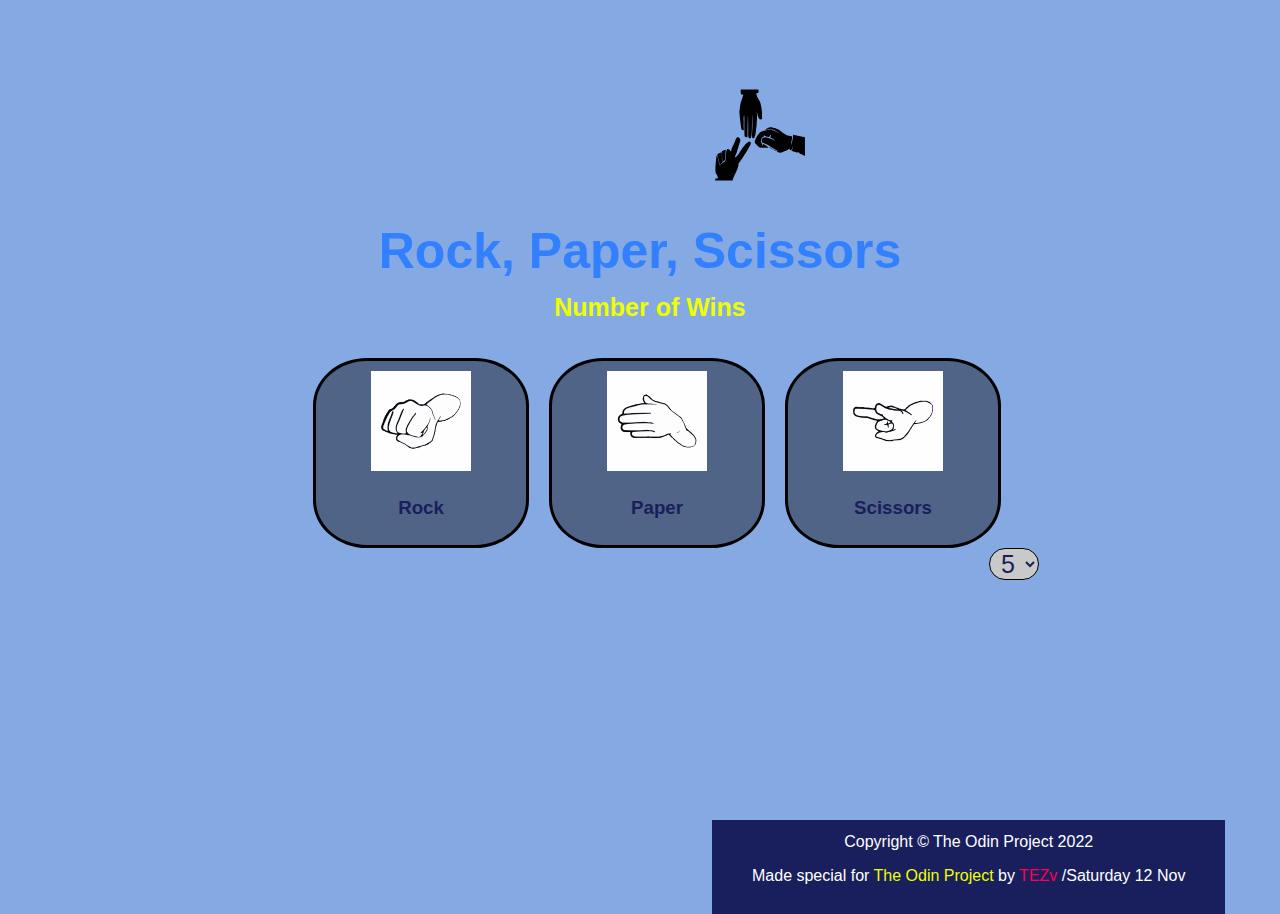
<file: index.html>
<!DOCTYPE html>
<html lang="en">
<head>
    <meta charset="UTF-8">
    <meta http-equiv="X-UA-Compatible" content="IE=edge">
    <meta name="viewport" content="width=device-width, initial-scale=1.0">
    <link rel="stylesheet" href="./css/style.css">
    <link rel="shortcut icon" href="favicon.ico" type="image/x-icon">
    <title>Play /*RockPaperScissors*/</title>
<body>
    
    <section>
        <a href="https://github.com/TEZv" class="header-logo">
            <img src="./img/rock-paper-scissors-156171.svg" alt="" width="100px" height="90px">
        </a>
        <p id="header">
        <h1>Rock, Paper, Scissors</h1>
        </p>
        <div id="inputField">
            <h2 class="roundSelect-h2">Number of Wins</h2>
        </div>
        <ul id="choices">
            <li id="rock" class="button" value="Rock"><img src="./img/rock.svg" alt="Rock" class="button-image">
                <h3>Rock</h3>
            </li>
            <li id="paper" class="button" value="Paper"><img src="./img/paper.svg" alt="Paper" class="button-image">
                <h3>Paper</h3>
            </li>
            <li id="scissors" class="button" value="Scissors"><img src="./img/scissors.svg"
                alt="Scissors"
                class="button-image">
            <h3>Scissors</h3>
            </li>
            <select id="roundInput" class="roundSelect">
                <option value=1>1</option>
                <option value=2>2</option>
                <option value=3>3</option>
                <option value=4>4</option>
                <option value=5 selected>5</option>
                <option value=6>6</option>
                <option value=7>7</option>
                <option value=8>8</option>
                <option value=9>9</option>
                <option value=10>10</option>
            </select>
        </ul>
        <p id="results"></p>
        <p id="finalResults"></p>
</section>
<footer>
    <p class="footer-text">Copyright © The Odin Project 2022</p>
    <br />
    <p class="footer-text">
        Made special for
        <a class="span-name-odin" href="https://www.theodinproject.com/lessons/foundations-rock-paper-scissors">
            The Odin Project
        </a>
        by
        <a href="https://github.com/TEZv"><span class="span-name">TEZv </span></a>/Saturday 12 Nov
    </p>
</footer>
    <!--Scripts-->
    <script src="./js/index.js"></script>
</body>
</html>
</file>
<file: css/style.css>
:root {
  --black-color: #000;
  --tr-black-color: rgba(10, 11, 17, 0.436);
  --violet-color: #191f5c;
  --light-violet-color: #4c5072;
  --white-color: #fff;
  --white-grey-color: #e5e7eb;
  --grey-color: rgb(201, 201, 201);
  --light-pink-color: #bb003e;
  --pink-color: #ff0055;
  --light-yellow-color: #eeff00;
  --dark-blue-color: #3280fd;
  --soft-blue-color: #85a9e2;
}
body {
  margin: 20px;
  display: grid;
  background-color: var(--soft-blue-color);
  font-family: "Gill Sans", "Gill Sans MT", Calibri, "Trebuchet MS", sans-serif;
  line-height: 1.5;
  
}
li {
    cursor: pointer;
}
ul {
  list-style: none;
}
a {
  text-decoration: none;
}

:focus {
  outline: 0;
}

/* ****************************************************
                Main StyleSheet                                
******************************************************/

#header {
  margin: 10px;
  font-size: 50px;
}
.header-logo {
    display: flex;
    margin-left: 690px;
    margin-top: 70px;
}

#choices {
  display: flex;
  height: 210px;
  justify-content: center;
}

.button {
  display: flex;
  flex-direction: column;
  background-color: var(--tr-black-color);
  border: 3px solid var(--black-color);
  height: 10x;
  width: 200px;
  margin: 10px;
  align-items: stretch;
  border-radius: 25%;
  padding: 5px;
  justify-content: space-evenly;
}
.button:hover {
    box-shadow: 0px 0px 18px var(--white-grey-color);
}
h3:hover:after {
    content: "";
    display: block;
    width: auto;
    height: 5px;
    background-color: var(--white-grey-color);
}
.button-image {
  display: block;
  width: 50%;
  height: 70%;
  margin: 5px;
  margin-left: auto;
  margin-right: auto;
}

h3 {
  font-family: "Gill Sans", "Gill Sans MT", Calibri, "Trebuchet MS", sans-serif;
  color: var(--violet-color);
  margin-left: auto;
  margin-right: auto;
}
h1 {
    text-align: center;
    color: var(--dark-blue-color);
    font-size: 50px;
    margin-bottom: -30px;
}

#results {
  display: flex;
  color: var(--violet-color);
  justify-content: center;
  font-size: 20px;
  text-align: center;
  text-align-last: center;
  line-height: 1;
  text-align-last: center;
}

/*#inputField {
    display: flex;
    justify-content: center;
    align-items: center;
    gap: 235px;
    max-width: 1700px;
}*/

.roundSelect {
  color: var(--light-yellow-color);
  justify-content: space-evenly;
  align-self: flex-end;
  font-size: 15px;
  margin: -22px -22px;
  display: flex;
}
option {
  color: var(--white-grey-color);
  text-align: start;
}
.roundSelect-h2 {
  color: var(--light-yellow-color);
  text-align: center;
  margin-left: 20px;
  font-size: 25px;
  padding-top: 10px;
}
.roundSelect-h2:hover {
    color: var(--dark-blue-color);
}
#roundInput {
  display: flex;
  color: var(--violet-color);
  justify-content: space-evenly;
  width: 50px;
  font-size: 25px;
  background-color: var(--grey-color);
  border-radius: 20px;
  border-color: var(--black-color);
  text-align: center;
  text-align-last: center;
}

#finalResults {
    display: flex;
    color: var(--violet-color);
    justify-content: center;
    font-size: 20px;
    text-align: center;
    text-align-last: center;
    line-height: 1;
}
footer {
  padding: 40px;
  background-color: var(--violet-color);
  text-align: center;
  padding-bottom: 10px;
  margin-top: 800px;
  margin-left: 692px;
  max-width: 500px;
  position: absolute;
}

.footer-text {
  color: var(--white-color);
  margin-top: -30px;
  padding-bottom: 0px;
}

.span-name {
  color: var(--pink-color);
}

.span-name:hover {
  color: var(--light-yellow-color);
  cursor: pointer;
}

.span-name-odin {
  color: var(--light-yellow-color);
}

.span-name-odin:hover {
  color: var(--light-pink-color);
}
</file>
